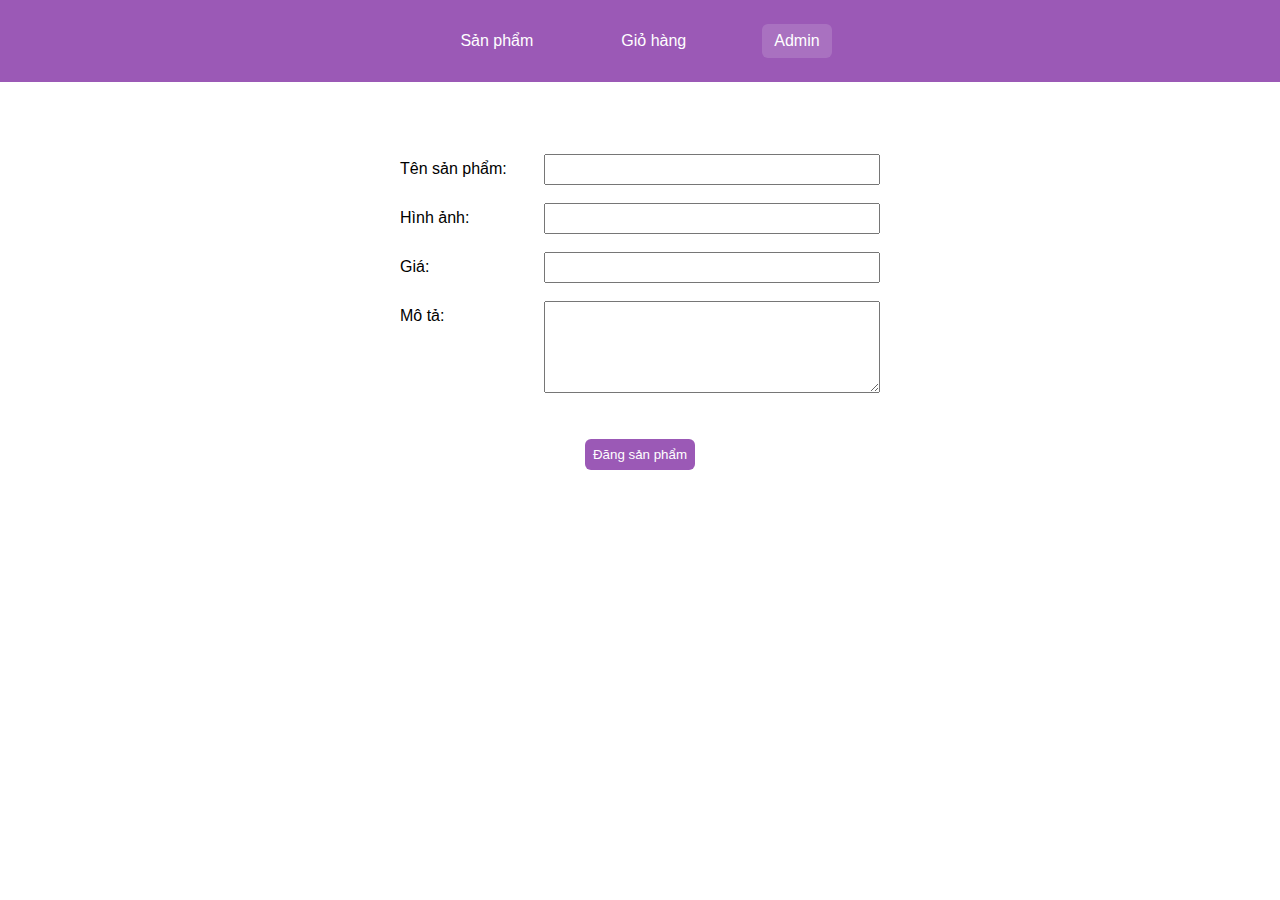
<file: admin.html>
<!DOCTYPE html>
<html lang="vi">
  <head>
    <meta charset="UTF-8" />
    <meta http-equiv="X-UA-Compatible" content="IE=edge" />
    <meta name="viewport" content="width=device-width, initial-scale=1.0" />
    <title>Trang Admin</title>
    <link rel="stylesheet" href="./style.css" />
  </head>
  <body>
    <nav class="header-nav">
      <a href="./index.html">Sản phẩm</a>
      <a href="./cart.html">Giỏ hàng</a>
      <a class="active" href="#">Admin</a>
    </nav>

    <main>
      <form class="add-product-form" novalidate>
        <div class="form-control">
          <label for="title">Tên sản phẩm:</label>

          <div class="input-wrapper">
            <input type="text" name="title" id="title" />
            <p class="error hidden">Thông tin không được để trống</p>
          </div>
        </div>
        <div class="form-control">
          <label for="imageUrl">Hình ảnh:</label>

          <div class="input-wrapper">
            <input type="text" name="imageUrl" id="imageUrl" />
            <p class="error hidden">Thông tin không được để trống</p>
          </div>
        </div>
        <div class="form-control">
          <label for="price">Giá:</label>

          <div class="input-wrapper">
            <input type="number" name="price" id="price" />
            <p class="error hidden">Thông tin không được để trống</p>
          </div>
        </div>
        <div class="form-control">
          <label for="description">Mô tả:</label>

          <div class="input-wrapper">
            <textarea name="description" id="description" rows="6"></textarea>
            <p class="error hidden">Thông tin không được để trống</p>
          </div>
        </div>

        <button class="btn-primary" type="submit">Đăng sản phẩm</button>
      </form>
    </main>

    <div class="toast-message"></div>

    <script src="./admin.js" type="module"></script>
  </body>
</html>
</file>
<file: style.css>
* {
  margin: 0;
  padding: 0;
  box-sizing: border-box;
}

body {
  font-family: sans-serif;
}

a {
  color: inherit;
  text-decoration: none;
}

ul {
  list-style: none;
}

main {
  margin-top: 72px;
}

.container {
  max-width: 1200px;
  margin-left: auto;
  margin-right: auto;
}

.text-center {
  text-align: center;
}

.btn-primary {
  background-color: #9b59b6;
  border: none;
  color: #fff;
  padding: 8px;
  border-radius: 6px;
  cursor: pointer;
}

.btn-secondary {
  background-color: #fff;
  border: 1px solid #9b59b6;
  color: #9b59b6;
  padding: 8px;
  border-radius: 6px;
  cursor: pointer;
}

.btn-danger {
  background-color: #e74c3c;
  border: none;
  color: #fff;
  padding: 8px;
  border-radius: 6px;
  cursor: pointer;
}

.btn-danger:hover {
  background-color: #eb685a;
}

.btn-secondary:hover {
  background-color: #9b59b6;
  color: #fff;
}

.btn-primary:hover {
  background-color: #a971c0;
}

.delete-button {
  width: 24px;
  height: 24px;
  font-size: 20px;
  line-height: 0px;
  text-align: center;
  cursor: pointer;
  border: none;
  background-color: #fff;
  border-radius: 4px;
}

.delete-button:hover {
  background-color: rgba(0, 0, 0, 0.12);
}

.header-nav {
  background-color: #9b59b6;
  padding-top: 24px;
  padding-bottom: 24px;
  display: flex;
  justify-content: center;
  gap: 64px;
}

.header-nav a {
  color: #fff;
  display: inline-block;
  padding: 8px 12px;
  border-radius: 6px;
}

.header-nav a:hover,
.header-nav a.active {
  background-color: rgba(255, 255, 255, 0.15);
}

.products-list {
  padding: 0 32px;
  display: flex;
  justify-content: space-between;
  flex-wrap: wrap;
}

.products-list li {
  width: 30%;
  margin-bottom: 48px;
  box-shadow: 0 3px 8px rgba(0, 0, 0, 0.1);
  border-radius: 6px;
  overflow: hidden;
  transition: all 0.3s;
}

.products-list li:hover {
  transform: translateY(-2px);
  box-shadow: 0 4px 12px rgba(0, 0, 0, 0.12);
}

.product-image {
  aspect-ratio: 1 / 1;
}

.product-image img {
  width: 100%;
  height: 100%;
  object-fit: cover;
}

.product-info {
  padding: 18px 12px;
  display: flex;
  flex-direction: column;
  gap: 12px;
}

.product-info .btn-primary {
  align-self: center;
}

.add-product-form {
  max-width: 480px;
  margin: 64px auto;
  display: flex;
  flex-direction: column;
  gap: 18px;
}

.add-product-form .btn-primary {
  align-self: center;
  margin-top: 24px;
}

.form-control {
  display: flex;
}

.form-control label {
  width: 30%;
  margin-top: 6px;
}

.input-wrapper {
  flex: 1;
}

.input-wrapper input {
  width: 100%;
  padding: 6px;
}

.input-wrapper textarea {
  width: 100%;
}

.input-wrapper .error {
  color: red;
  margin-top: 6px;
  font-size: 13px;
}

.input-wrapper .error.hidden {
  display: none;
}

.product-detail-container {
  display: flex;
  max-width: 960px;
  margin: 0 auto;
  margin-top: 48px;
  padding: 0 32px;
  gap: 32px;
}

.product-detail-container .product-image {
  flex: 1;
}

.product-detail-content {
  flex: 1.5;
  display: flex;
  flex-direction: column;
  gap: 12px;
  align-items: flex-start;
}

.product-detail-price-text {
  font-size: 21px;
  margin-bottom: 24px;
}

.product-detail-content .btn-primary {
  margin-top: 18px;
}

.product-detail-quantity {
  margin-top: 24px;
  display: flex;
  gap: 12px;
  align-items: center;
}

.product-detail-quantity .btn-secondary {
  width: 36px;
  height: 36px;
}

.card-action {
  display: flex;
  justify-content: space-between;
  margin-top: auto;
}

.toast-message {
  padding: 12px 24px;
  border: 1px solid #9b59b6;
  position: fixed;
  bottom: 12px;
  right: 12px;
  border-radius: 9px;
  opacity: 0;
  visibility: hidden;
  transition: all 0.3s;
}

.toast-message.active {
  opacity: 1;
  visibility: visible;
}

.cart-info {
  display: flex;
  gap: 36px;
}

.product-cart-list {
  /* background-color: red; */
  flex: 3;
}

.product-cart-list li {
  padding: 8px 0;
  display: flex;
  gap: 24px;
  border: 1px solid #9b59b6;
  border-left-color: #fff;
  border-right-color: #fff;
}

.product-cart-image {
  aspect-ratio: 1 / 1;
  width: 20%;
}

.product-cart-image img {
  width: 100%;
  height: 100%;
  object-fit: cover;
}

.product-cart-text-content {
  margin-right: auto;
  padding-top: 16px;
  padding-bottom: 16px;
  display: flex;
  flex-direction: column;
  justify-content: space-between;
}

.product-cart-list .delete-button {
  align-self: flex-start;
}

.receipt {
  flex: 1.5;
  border: 1px solid #9b59b6;
  border-radius: 9px;
  padding: 16px 24px;
  display: flex;
  flex-direction: column;
  align-items: center;
}

.receipt h2 {
  margin-bottom: 24px;
}

.receipt-list {
  margin-bottom: 16px;
  width: 100%;
}

.recepit-total {
  width: 100%;
}

.receipt-list li,
.recepit-total {
  display: flex;
  justify-content: space-between;
}

.receipt-list li {
  margin-bottom: 6px;
}

.receipt .btn-primary {
  margin-top: 36px;
}
</file>
